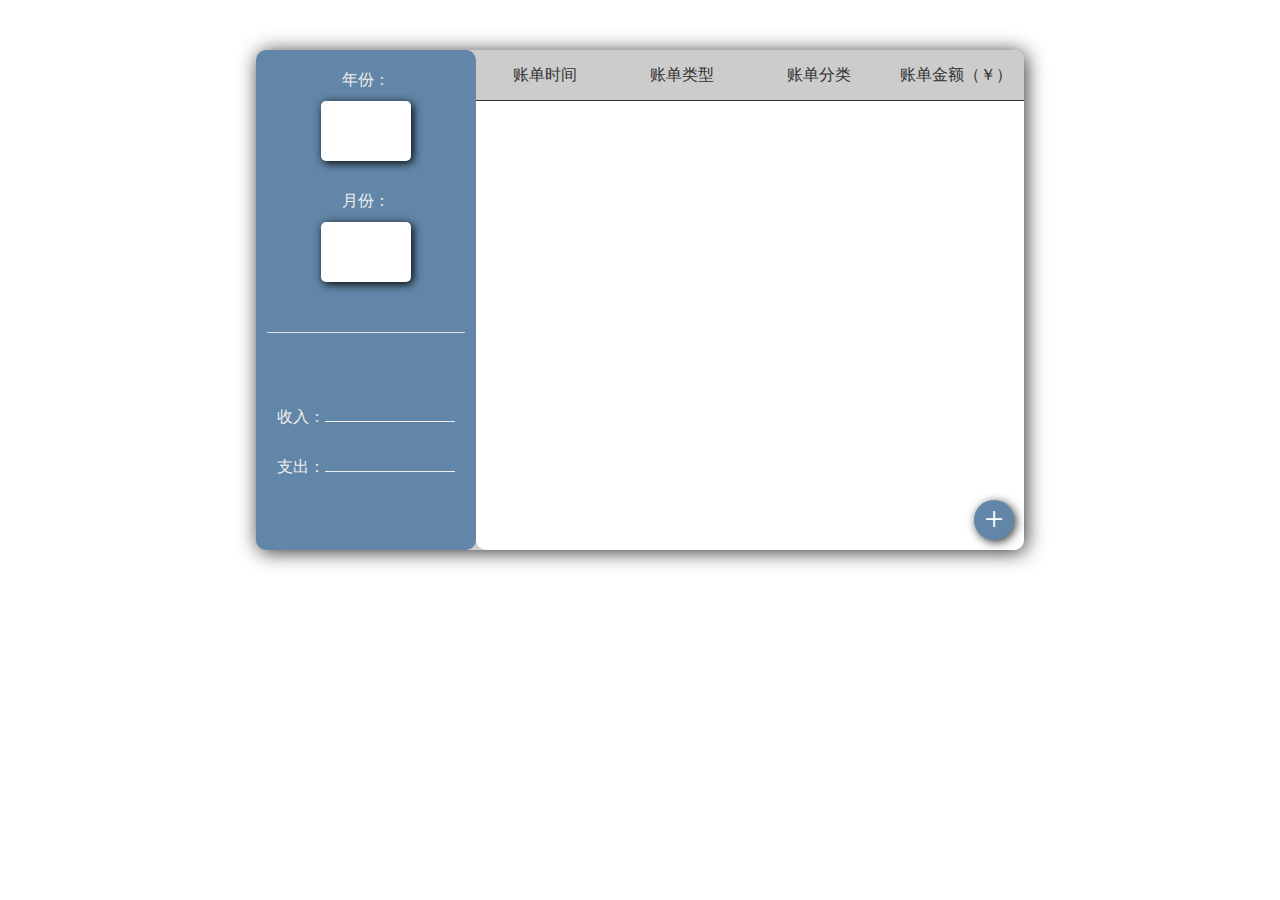
<file: index.html>
<!DOCTYPE html>
<html lang="en">

<head>
  <meta charset="UTF-8">
  <meta name="viewport" content="width=device-width, initial-scale=1.0">
  <meta http-equiv="X-UA-Compatible" content="ie=edge">
  <title>记账单</title>
  <link rel="stylesheet" href="./index.css">
</head>

<body>
  <div class="container">
    <div class="ctrl-panel">
      <div class="ctrl-item">
        <div class="ctrl-label"> 年份：</div>
        <div class="date">
          <p class="font-long cursor-pointer" id="year"></p>
          <div class="date-list year-list cursor-default">
            <div class="date-list-content">
              <div class="date-num">All</div>
              <div class="date-num">2020</div>
              <div class="date-num">2019</div>
              <div class="date-num">2018</div>
              <div class="date-num">2017</div>
              <div class="date-num">2016</div>
            </div>
            <div class="arrow"></div>
          </div>
        </div>
      </div>
      <div class="ctrl-item">
        <div class="ctrl-label">月份：</div>
        <div class="date">
          <p class="font-long cursor-pointer" id="month"></p>
          <div class="date-list month-list cursor-default">
            <div class="arrow"></div>
            <div class="date-list-content">
              <div class="date-num">All</div>
              <div class="date-num">12</div>
              <div class="date-num">11</div>
              <div class="date-num">10</div>
              <div class="date-num">09</div>
              <div class="date-num">08</div>
              <div class="date-num">07</div>
              <div class="date-num">06</div>
              <div class="date-num">05</div>
              <div class="date-num">04</div>
              <div class="date-num">03</div>
              <div class="date-num">02</div>
              <div class="date-num">01</div>
            </div>
          </div>
        </div>
      </div>
      <div class="summary">
        <!-- <p class="summary-title">总计（￥）</p> -->
        <div class="summary-item">
          <span class="summary-item-label">收入：</span>
          <span class="summary-num income"></span>
        </div>
        <div class="summary-item">
          <span class="summary-item-label">支出：</span>
          <span class="summary-num outlay"></span>
        </div>
      </div>
    </div>
    <div class="main">
      <ul class="header bill-header">
        <li>账单时间</li>
        <li>账单类型</li>
        <li>账单分类</li>
        <li>账单金额（￥）</li>
      </ul>
      <ul id="content"></ul>
      <div class="add-bill" title="添加账单">+</div>
    </div>
  </div>
  <div id="add-bill-wrapper">
    <div class="add-bill-content">
      <ul class="header add-header">
        <li>账单时间</li>
        <li>账单类型</li>
        <li>账单分类</li>
        <li>账单金额（￥）</li>
        <li>操作</li>
      </ul>
      <ul id="add-bill-list"></ul>
      <div class="handle-btn">
        <button class="btn" id="cancel-btn">取消</button>
        <button class="btn" id="save-btn">保存</button>
      </div>
    </div>
  </div>
  <div id="bg">
    <div class="loading-wrapper">
    <div class="loading">
      <div class="loading-container container1">
        <div class="circle1"></div>
        <div class="circle2"></div>
        <div class="circle3"></div>
        <div class="circle4"></div>
      </div>
      <div class="loading-container container2">
        <div class="circle1"></div>
        <div class="circle2"></div>
        <div class="circle3"></div>
        <div class="circle4"></div>
      </div>
      <div class="loading-container container3">
        <div class="circle1"></div>
        <div class="circle2"></div>
        <div class="circle3"></div>
        <div class="circle4"></div>
      </div>
    </div>
  </div>
  </div>
</body>
<script src="./utils.js"></script>
<script src="./index.js"></script>

</html>
</file>
<file: index.css>
* {
  margin: 0;
  padding: 0;
}

.cursor-pointer {
  cursor: pointer;
}

.cursor-default {
  cursor: default;
}

.font-long {
  font-size: 34px;
  font-weight: 700;
  /* transform: scale(1,2); */
  font-family: 'Franklin Gothic Medium', 'Arial Narrow', Arial, sans-serif
}

/* 主容器 */
.container {
  display: flex;
  width: 60%;
  height: 500px;
  margin: 50px auto;
  box-shadow: 2px 2px 20px #333;
  border-radius: 10px;
  background: #ccc;
}

/* 侧边栏 */
.ctrl-panel {
  width: 220px;
  background: #6286a7;
  display: flex;
  flex-direction: column;
  align-items: center;
  justify-content: flex-start;
  border-radius: 10px;
}

.ctrl-item {
  text-align: center;
  display: flex;
  flex-direction: column;
  justify-content: center;
  margin: 10px;
}

.ctrl-item .date {
  width: 90px;
  height: 60px;
  line-height: 60px;
  text-align: center;
  font-size: 24px;
  font-weight: bold;
  position: relative;
}

.ctrl-label {
  margin: 10px;
  color: #eee;
  font-family: fantasy;
}

#year,
#month {
  position: absolute;
  width: 100%;
  height: 100%;
  background: #fff;
  border-radius: 5px;
  box-shadow: 2px 2px 10px #000;
  color: #ff7b00;
  z-index: 2;
}

.date-list {
  position: absolute;
  width: 0;
  color: #eee;
  font-size: 18px;
  z-index: 1;
  transition: width 0.2s;
  border-radius: 5px;
  display: flex;
}

.date-list .date-list-content{
  flex: 1;
  background: #ff7b00;
  border-radius: 5px;
  box-sizing: border-box;
  overflow-y: auto;
  overflow-x: hidden;
  max-height: 200px;
}

.arrow{
  width:0;
  height: 0;
  margin-top: 20px;
}

.date:hover .year-list .arrow{
  border: 10px solid;
  border-color: transparent transparent transparent #ff7b00;
}

.date:hover .month-list .arrow{
  z-index: 3;
  border: 10px solid;
  border-color: transparent #ff7b00 transparent transparent;
}

.date:hover .year-list .date-list-content{
  box-shadow: -10px 10px 10px #555;
}

.date:hover .month-list .date-list-content{
  box-shadow: 10px 10px 10px #555;
}

.year-list{
  right: 90%;
}

.month-list{
  left: 90%;
}

.date:hover .date-list {
  padding: 0 6px;
  width: 120%;
  max-height: 200px;
  transition: width 0.2s;
}

.date-list-content::-webkit-scrollbar {
  width: 4px;
  height: 10px;
  background: #fff;
}

.date-list-content::-webkit-scrollbar-thumb {
  background: #bbb;
  border-radius: 10px;
}

.date-list .date-num {
  line-height: 30px;
  border-bottom: 1px solid #eee;
}

.date-list .date-num:last-child {
  border-bottom: none;
}

.date-list .date-num:hover {
  background: #fff;
  color: #ff7b00;
  font-size: 18px;
}

.nobill-tips {
  text-align: center;
  margin-top: 50px;
  color: #888;
}

.summary {
  flex: 1;
  width: 90%;
  margin-top: 40px;
  border-top: 1px solid #ddd;
  display: flex;
  flex-direction: column;
  align-items: center;
  justify-content: center;
  font-size: 20px;
}

.summary-title{
  width: 100%;
  text-align: center;
  color: #eee;
  font-family: fantasy;
  font-size: 18px;
}

.summary-item {
  width: 100%;
  line-height: 50px;
  display: flex;
  align-items: baseline;
  font-family: fantasy;
  color: #eee;
}

.summary-item-label {
  margin-left: 10px;
  font-size: 16px;
}

.summary-num {
  flex: 1;
  margin: 10px 0;
  margin-right: 10px;
  padding: 0 10px;
  font-weight: bold;
  line-height: 40px;
  font-family: 'Franklin Gothic Medium', 'Arial Narrow', Arial, sans-serif;
  border-bottom: 1px solid #eee;
}

.income {
  color: #73ff66;
}

.outlay {
  color: #f65534;
}

/* 账单列表 */
.main {
  flex: 1;
  display: flex;
  flex-direction: column;
  position: relative;
  border-radius: 10px;
  background: #fff;
}

.header,
.bill-item {
  display: flex;
}

.header {
  border-bottom: 1px solid #333;
}

.header li {
  list-style: none;
  height: 50px;
  flex: 1;
  text-align: center;
  line-height: 50px;
  background: #ccc;
  color: #333;
}

.bill-header li:last-child {
  border-radius: 0 10px 0 0;
}

#content {
  flex: 1;
  padding: 10px;
  overflow: auto;
  border-radius: 20px;
  margin-bottom: 10px;
  background: #fff;
  color: #666;
}

.bill-item div {
  flex: 1;
  height: 50px;
  line-height: 50px;
  border-bottom: 1px solid #ccc;
  text-align: center;
}

.add-bill {
  position: absolute;
  bottom: 10px;
  right: 10px;
  width: 40px;
  height: 40px;
  border-radius: 40px;
  box-shadow: 2px 2px 10px #333;
  cursor: pointer;
  text-align: center;
  line-height: 38px;
  font-size: 34px;
  background: #6286a7;
  color: #fff;
}
.add-bill:hover{
  background: #eee;
  color: #6286a7;
}

/* 添加账单 */
#add-bill-wrapper {
  position: fixed;
  top: 0;
  width: 100%;
  bottom: 0;
  height: 100%;
  background: rgba(0, 0, 0, .5);
  display: none;
  z-index: 10;
}

.add-bill-content {
  width: 600px;
  background: #fff;
  margin: 100px auto;
  border: 1px solid #666;
  box-shadow: 2px 2px 20px #000;
  animation: scaleani .2s ease-in;
}

.add-bill-item {
  display: flex;
}

.add-bill-item div {
  flex: 1;
  height: 50px;
  line-height: 50px;
  border-bottom: 1px solid #ccc;
  text-align: center;
}

.type-select {
  height: 35px;
  font-size: 14px;
}

.input-value {
  width: 80%;
  height: 30px;
  padding: 0 5px;
  font-size: 14px;
}

.handle-btn {
  display: flex;
  justify-content: space-around;
}

.handle-btn .btn {
  padding: 10px 20px;
  margin-top: 30px;
  margin-bottom: 10px;
  border-radius: 5px;
  outline: none;
  font-size: 14px;
  background: rgb(98, 134, 167);
  color: #fff;
}

.btn:hover {
  background: rgba(0, 0, 0, .7);
  color: #fff;
}

.plus-btn,
.minus-btn {
  padding: 5px 10px;
  outline: none;
  font-size: 16px;
}

.plus-btn,
.minus-btn {
  padding: 5px 10px;
  outline: none;
  font-size: 16px;
}

#add-bill-list {
  max-height: 300px;
  overflow: auto;
}

#bg {
  position: fixed;
  top: 0;
  bottom: 0;
  left: 0;
  right: 0;
  background: rgba(0, 0, 0, .6);
  display: none;
  z-index: 5;
}

/* loading动画 */
.loading-wrapper{
  width: 60px;
  height: 60px;
  background: #fff;
  border-radius: 4px;
  position: absolute;
  top: 50%;
  left: 50%;
  margin-left: -30px;
  margin-top: -30px;
}
.loading {
  width: 24px;
  height: 24px;
  position: absolute;
  top: 50%;
  left: 50%;
  margin-left: -12px;
  margin-top: -12px;
}

.container1>div,
.container2>div,
.container3>div {
  width: 6px;
  height: 6px;
  background-color: #bbb;

  border-radius: 100%;
  position: absolute;
  -webkit-animation: opacityani 1.2s infinite ease-in-out;
  animation: opacityani 1.2s infinite ease-in-out;
}

.loading .loading-container {
  position: absolute;
  width: 100%;
  height: 100%;
}

.container2 {
  -webkit-transform: rotateZ(45deg);
  transform: rotateZ(45deg);
}

.container3 {
  -webkit-transform: rotateZ(90deg);
  transform: rotateZ(90deg);
}

.circle1 {
  top: 0;
  left: 0;
}

.circle2 {
  top: 0;
  right: 0;
}

.circle3 {
  right: 0;
  bottom: 0;
}

.circle4 {
  left: 0;
  bottom: 0;
}

.container2 .circle1 {
  -webkit-animation-delay: -1.1s;
  animation-delay: -1.1s;
}

.container3 .circle1 {
  -webkit-animation-delay: -1.0s;
  animation-delay: -1.0s;
}

.container1 .circle2 {
  -webkit-animation-delay: -0.9s;
  animation-delay: -0.9s;
}

.container2 .circle2 {
  -webkit-animation-delay: -0.8s;
  animation-delay: -0.8s;
}

.container3 .circle2 {
  -webkit-animation-delay: -0.7s;
  animation-delay: -0.7s;
}

.container1 .circle3 {
  -webkit-animation-delay: -0.6s;
  animation-delay: -0.6s;
}

.container2 .circle3 {
  -webkit-animation-delay: -0.5s;
  animation-delay: -0.5s;
}

.container3 .circle3 {
  -webkit-animation-delay: -0.4s;
  animation-delay: -0.4s;
}

.container1 .circle4 {
  -webkit-animation-delay: -0.3s;
  animation-delay: -0.3s;
}

.container2 .circle4 {
  -webkit-animation-delay: -0.2s;
  animation-delay: -0.2s;
}

.container3 .circle4 {
  -webkit-animation-delay: -0.1s;
  animation-delay: -0.1s;
}

/*弹窗动画*/
@keyframes opacityani {
  0% {
    opacity: 1;
  }

  100% {
    opacity: 0.2;
  }
}

@keyframes scaleani {
  0% {
    transform: scaleY(0);
  }

  25% {
    transform: scaleY(1.1);
  }

  50% {
    transform: scaleY(1);
  }

  75% {
    transform: scaleY(0.9);
  }

  100% {
    transform: scaleY(1);
  }
}
</file>
